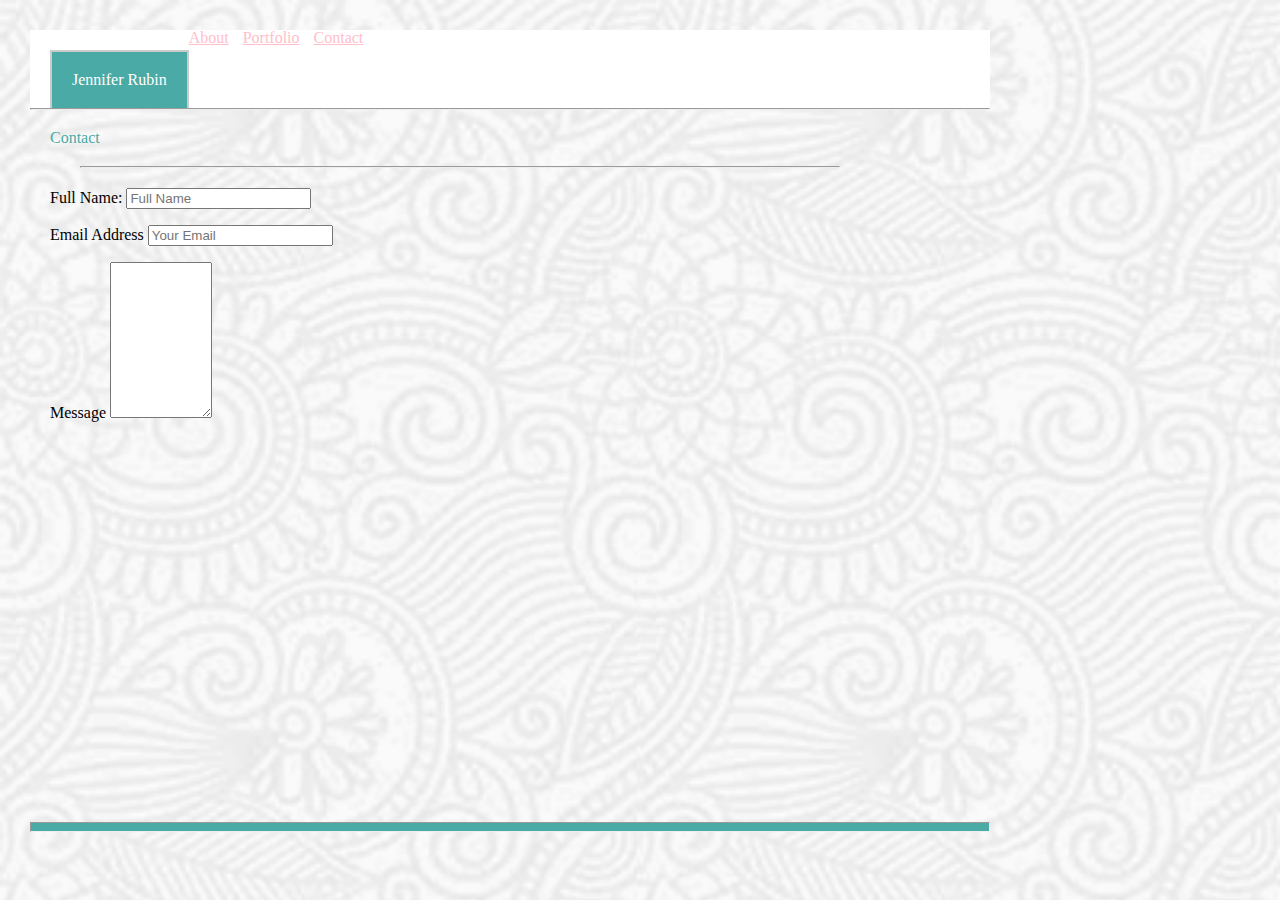
<file: contact.html>
<!DOCTYPE html>
<html lang="en">
<head>
    <meta charset="UTF-8">
    <meta name="viewport" content="width=device-width, initial-scale=1.0">
    <meta http-equiv="X-UA-Compatible" content="ie=edge">
    <link rel="stylesheet" type="text/css" href="assets/css/reset.css">
    <link rel="stylesheet" type = "text/css" href = "assets/css/style.css">
    <title>Contact Info</title>
</head>
<body>
    <div class="navbar">
            <div class= "navPosition">
                <h1><span>Jennifer Rubin</span></h1>
                    <a id = "about" href="index.html">About</a>
                    <a id ="portfolio" href="portfolio.html">Portfolio</a>
                    <a id ="contact" href="contact.html">Contact</a>
            </div>
        </div>
        <hr>
        
        <div id = "whiteSpace">
        <div class = "imgAndText">
        
            <h2>Contact</h2>
                <hr class="paragraphHR">
            <div class="Name">
                <label for="Full Name">Full Name:</label>
                <input name="First" type="text" placeholder="Full Name" required> 
            </div>
                <br>
            <div class="Email">
                <label for = "Email">Email Address</label>
                <input name="Email" type = "email" placeholder = "Your Email" required>
            </div>
                <br>
            <div class= "Message">
                <label for = "message">Message</label>
                <textarea name = "message" rows = "10" cols = "10"></textarea>

            </div>
                
        </div>
        </div>

        <hr class="aboveFooter">
    <footer></footer>

</body>
</html>
</file>
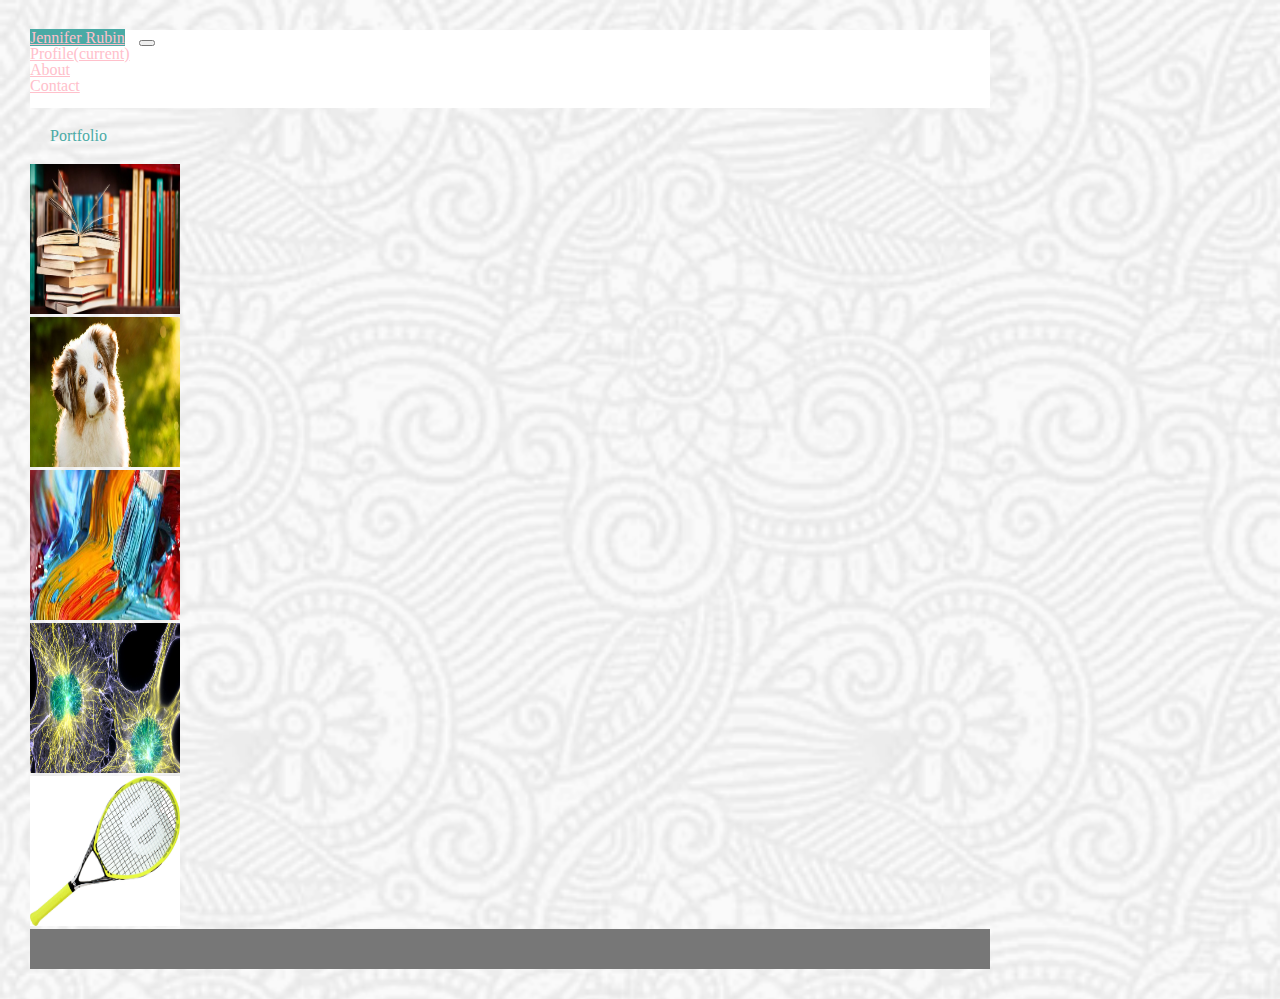
<file: portfolio.html>
<!DOCTYPE html>
<html lang="en">
<head>
    <meta charset="UTF-8">
    <meta name="viewport" content="width=device-width, initial-scale=1.0">
    <meta http-equiv="X-UA-Compatible" content="ie=edge">
    <link rel="stylesheet" href="https://stackpath.bootstrapcdn.com/bootstrap/4.1.3/css/bootstrap.min.css" integrity="sha384-MCw98/SFnGE8fJT3GXwEOngsV7Zt27NXFoaoApmYm81iuXoPkFOJwJ8ERdknLPMO" crossorigin="anonymous">
    <link rel="stylesheet" type="text/css" href="assets/css/reset.css">
    <link rel="stylesheet" type = "text/css" href = "assets/css/style.css">
    <title>Document</title>
</head>
<body>
        <div class="container-fluid">
                <nav class="navbar navbar-expand-lg navbar-light bg-light">
                    <a class="navbar-brand" href="#">Jennifer Rubin</a>
                    <button class="navbar-toggler" type="button" data-toggle="collapse" data-target="#navbarSupportedContent"
                        aria-controls="navbarSupportedContent" aria-expanded="false" aria-label="Toggle navigation">
                        <span class="navbar-toggler-icon"></span>
                    </button>
        
                    <div class="collapse navbar-collapse" id="navbarSupportedContent">
                        <ul class="navbar-nav ml-auto">
                            <li class="nav-item active">
                                <a class="nav-link" href="portfolio.html">Profile<span class="sr-only">(current)</span></a>
                            </li>
                            <li class="nav-item">
                                <a class="nav-link" href="index.html">About</a>
                            </li>
                            <li class="nav-item">
                                <a class="nav-link" href="contact.html">Contact</a>
                            </li>
                        </ul>
                    </div>
                </nav>
    <div id = "whiteSpace">
        <h2>Portfolio</h2> 
            <div class = "wrap">
            <div class = "row one">
                <div class = "col-md-12">
                    <div class = row>
                        <div clas = "col-md-6">
                            <img src= "assets/images/books.jpg" id="books" height ="150px" width ="150px">
                        </div>
                        <div class = "col-md-6">
                                <img src= "assets/images/doggy.jpg" id="dog" height ="150px" width ="150px">
                        </div>
                    </div>
            </div>
            <div class = "row two">
                <div class = "col-md-12">
                   <div class = "row">
                       <div class = "col-md-6">
                            <img src= "assets/images/paint.jpg" id="Painting" height ="150px" width ="150px">
                       </div>
                       <div class = "col-md-6">
                            <img src= "assets/images/biology.jpg" id="Actin and Myosin" height ="150px" width ="150px">
                       </div>
                    </div>
                <div class = "col-md-12">
                    <div class = "row">
                        <div class = "col-md-6">
                                <img src = "assets/images/tennis.jpg" id="tennis" height = "150px" width = "150px";>
                        </div>
                        <div class = "col-md-6">
                        
                        </div>
                    </div>
                </div>
            </div>
        <!-- <hr class = "aboveFooter"> -->
        <footer class = "page-foot font small blue fixed-bottom"></footer>
    </div>
</body>
</html>
</file>
<file: assets/css/style.css>
* {
    position:relative; 
    box-sizing:border-box; 
    
}

body {
    background-image:url('../images/full-bloom.png'); 
    background-size:cover;
    margin: 30px;
    float:left; 
    display:flex; 
    flex-direction:column;
  }
.wrapper {
    display:flex; 
    flex-direction:column; 
    height:100%; 
}
h1 {
    color:#ffffff;
    border: 2px solid #cccccc;
    font-family: Georgia, 'Times New Roman', Times, serif;
    background-color:#4aaaa5;;
    float: left;
    padding:20px;
    margin-left:20px;
    margin-top:20px;
    
}
a {
    margin-right: 10px;
    
}


a:link {
    color:pink; 
}
a:visited {
    color: mediumslateblue;
}
a:hover {
    color: white;
    background-color:yellowgreen;
}
a:active {
    color: midnightblue;
}

.navbar {
    width:960px;
    background-color: #ffffff; 
    height:78px;
}

br {
    border-bottom: 2px solid black;
}
#contact {
    margin-right: 2px solid #777777;
}
h2 {
    color:#4aaaa5;
    font-family: Georgia, 'Times New Roman', Times, serif;
    clear:both; 
    padding:20px
    
}
hr {
    padding:0;
    margin:0; 
    max-width: 960px;
} 

.paragraphHR {
    width:760px;
    margin-left: 50px;
    margin-bottom:20px;
}

/* #whiteSpace {
    max-width:860px;
    background-color: #ffffff;
    margin-top:30px; 
    margin-left:50px;
    margin-right:50px; 


} */


/* img {
    margin-left:50px;
    padding-bottom: 30px;
} */

p {
    color:#777777;
    background: #ffffff;
    font-family:  'Arial', 'Helvetica Neue', Helvetica, sans-serif;
    float:right;
    display:block;
    text-align: justify; 
    height:100px; 
    width:50%;

}

.aboveFooter {
    position:fixed; 
    bottom:68px; 
    margin-top: 70px;
    width:960px; 
    height: 10px;
    background-color:#4aaaa5;

}

.fixed-bottom {
    
    display:block; 
    bottom:0; 
    height:40px; 
    background-color:#777777; 
    flex-shrink:0px; 
  
}

label {
    margin-left: 20px; 
}

navPosition {
    width: 960px; 
}

/* .row {
    display: flex; 
    flex-wrap:wrap; 
    padding:0 4px
} */

/* .column {
    float: 50%;
    padding:0 4px; 
}

.column img {
    margin-top: 8px
} */

.navbar-brand {
    background-color: #4aaaa5;
}

/* wrap {
    background-color:#ffffff;
} */
</file>
